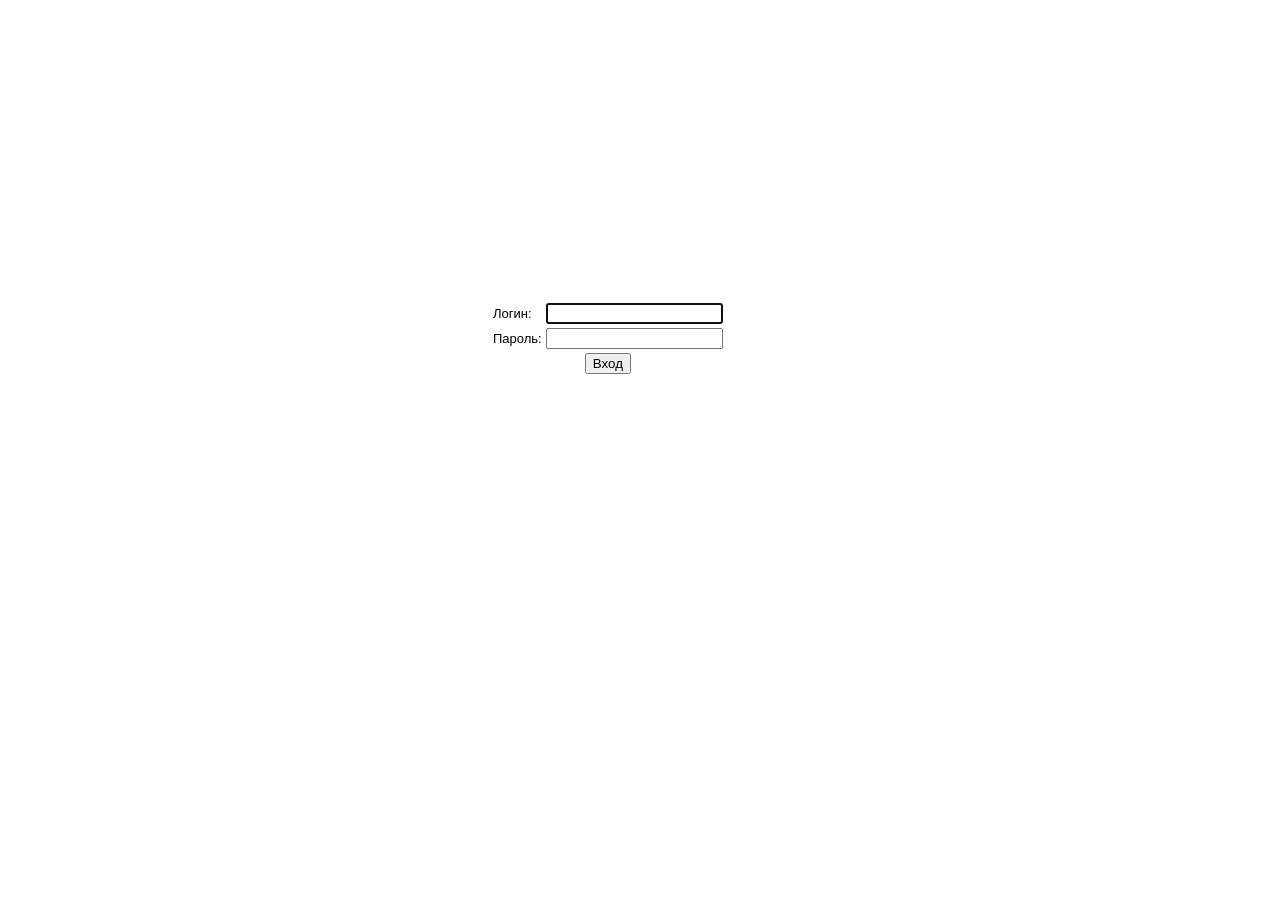
<file: orders/login.html>
<!DOCTYPE html>
<html>
<head>
    <meta charset="UTF-8">
    <title>login</title>
    <link rel="stylesheet" href="css/main.css?v=0.0.14">
    <script type="text/javascript" src="../vendor/js/jquery-1.11.1.min.js"></script>

    <script type="text/javascript">
        $(function () {
            $("#username").focus();
        });
    </script>
</head>
<body>
<div style="width: 300px; position: relative; margin: 300px auto 0 auto">
    <form action="login.php" method="post">
        <table>
            <tr>
                <td>Логин:</td>
                <td><input type="text" name="username" id="username"></td>
            </tr>
            <tr>
                <td>Пароль:</td>
                <td><input type="password" name="password"></td>
            </tr>
            <tr>
                <td colspan="2" style="text-align: center">
                    <input type="submit" value="Вход"  >
                </td>
            </tr>
        </table>
    </form>
</div>
</body>
</html>
</file>
<file: orders/css/main.css>
body {
    font-family: "Helvetica Neue", Helvetica, Arial, sans-serif;
    font-size: 13px;
}

#orders table {
    border-collapse: collapse;
    font-family:  "Trebuchet MS",serif;
    font-size: 16px;
    margin: 0 auto;
}

#orders table td {
    padding: 5px 10px;
    cursor: pointer;
}

#orders table td.date
{
    color: #cccccc;
}

#orders table td.phone
{
    color: #33cc66;
}

#orders table td.dishname
{
    color: #ff9933;
}

#orders table tr.thead:hover {
    background-color: #fff;
}

#orders table td.editableSelect, table td.editable
{
    /*background-color: #eef;*/
}

#orders table td.editable  {
    cursor: text;
}

#orders table tr:hover {

    background-color: #eee;
}

a {
    color: #eb2027;
}

.ordersWrapper {
    padding: 20px 50px 50px 50px;
}

.adminLinksPanel {
    padding-bottom: 20px;
}

#buttons{
    display: none;
    padding: 10px;

    width: 100px;
    margin: 0 auto;

}

#newOrder
{
    padding-top: 30px;
    display: none;
    width: 600px;
    margin: 0 auto;
}

#newOrder div.block
{
    float: left;
}

#newOrderBtn{
    color: #fff;
    background-color: #99cc33;
    width: 150px;
    margin: 10px auto;
    padding: 2px 5px;
    cursor: pointer;
}

.btnOk, .btnCancel
{
    width: 36px;
    height: 35px;
    border: none;
    cursor: pointer;
    outline: none;
}

.btnOk
{
    background: url("btn-ok.png");
}

.btnCancel
{
    background: url("btn-cancel.png");
}

input.order_checkboxes
{
    cursor: pointer;
}

#sendEmailPanel
{
    padding: 20px;
}

#sendEmailButtons
{
    padding: 10px 0 5px 0;
}

#sendEmailPanel {

    display: none;
    padding: 10px;

    width: 300px;
    margin: 20px auto 0 auto;
    border: 1px solid #ccc;
    text-align: center;
}

#sendEmailPanel table td
{
    text-align: left;
    padding-left: 5px;
}

#sendEmailPanel .title
{
    text-align: center;
    color: #ff9933;
    font-family: "Trebuchet MS",serif;
    font-size: 16px;
}
</file>
